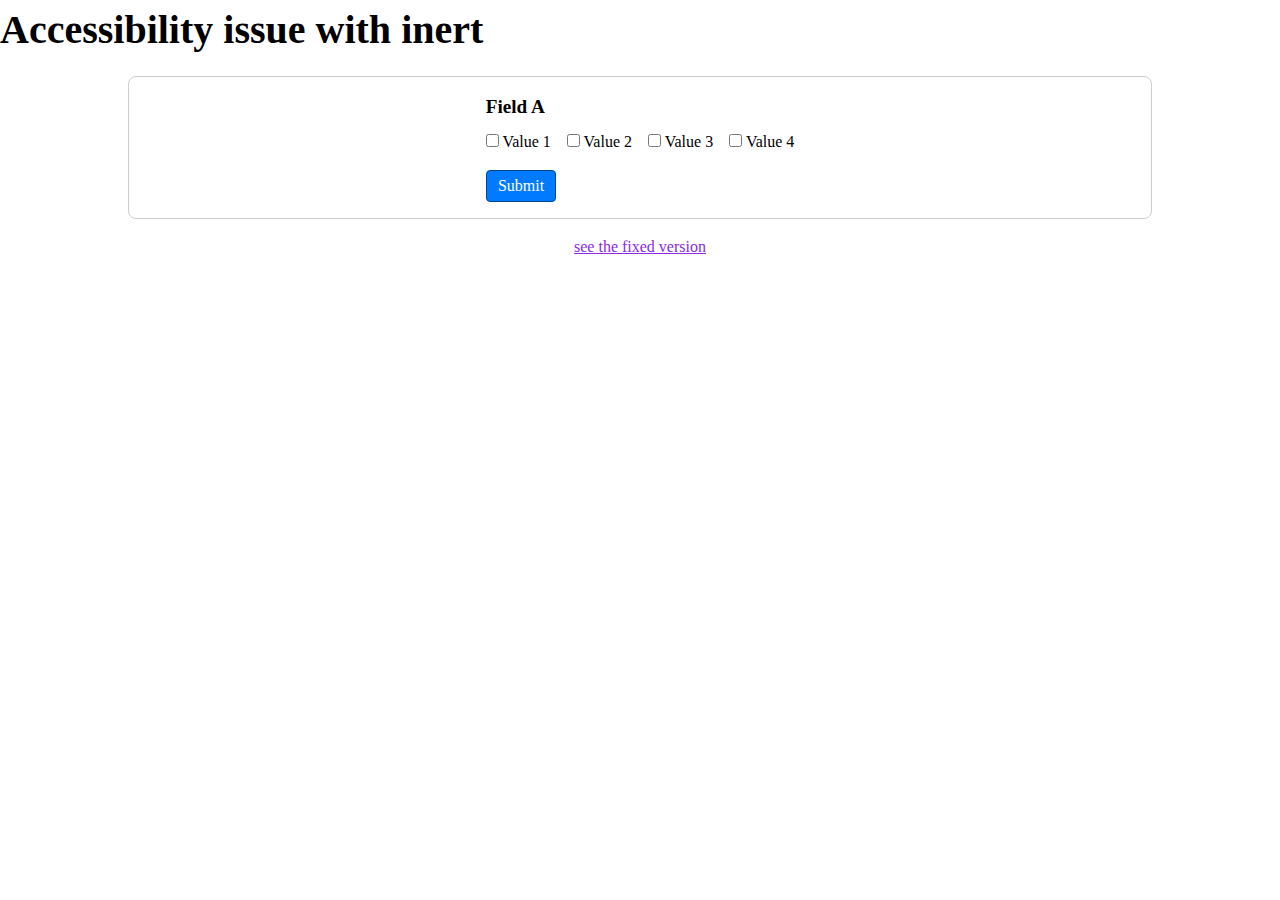
<file: index.html>
<!DOCTYPE html>
<html lang="en">

<head>
    <meta charset="UTF-8">
    <meta name="viewport" content="width=device-width, initial-scale=1.0">
    <title>Accessibility issue with inert - Demo</title>
    <!--script src="https://cdn.jsdelivr.net/npm/@tailwindcss/browser@4"></script-->
    <link rel="stylesheet" href="./preflight.css">
    <link rel="stylesheet" href="./style.css">
</head>

<body>
    <header>
        <h1>Accessibility issue with <code>inert</code></h1>
    </header>
    <main>
        <form action="">
            <p role='alert' class="sr-only" id="message"></p>
            <fieldset>
                <legend>Field A</legend>
                <section data-fields-group class="horizontal-fields">
                    <label>
                        <input type="checkbox">
                        <span>Value 1</span>
                    </label>
                    <label>
                        <input type="checkbox">
                        <span>Value 2</span>
                    </label>
                    <label>
                        <input type="checkbox">
                        <span>Value 3</span>
                    </label>
                    <label>
                        <input type="checkbox">
                        <span>Value 4</span>
                    </label>
                </section>
            </fieldset>
            <button type="submit">Submit</button>
        </form>
    </main>
    <a class="next-page" href="./fixed.html">see the fixed version</a>
    <script src="./script.js"></script>
</body>

</html>
</file>
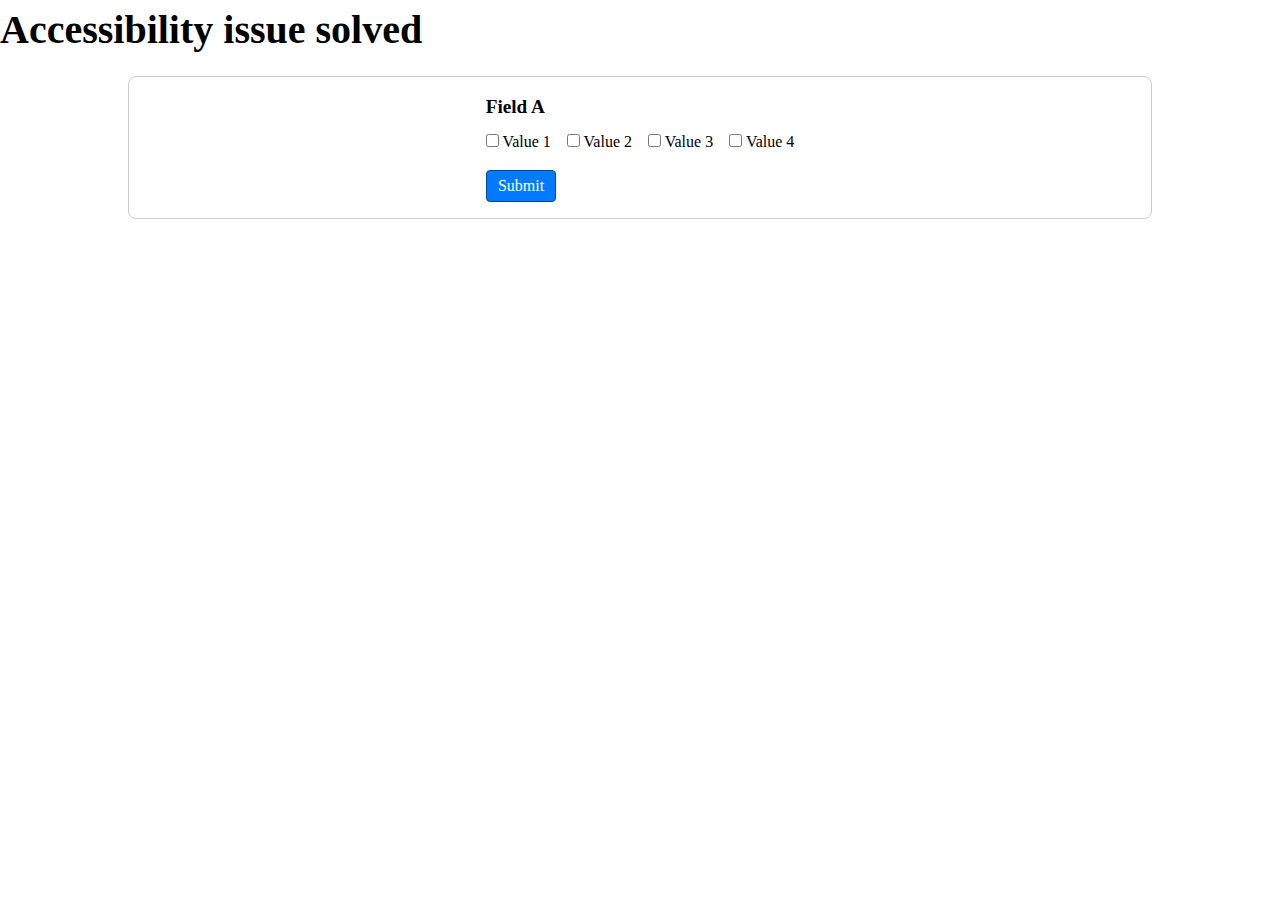
<file: fixed.html>
<!DOCTYPE html>
<html lang="en">

<head>
    <meta charset="UTF-8">
    <meta name="viewport" content="width=device-width, initial-scale=1.0">
    <title>Accessibility issue with inert - Demo</title>
    <!--script src="https://cdn.jsdelivr.net/npm/@tailwindcss/browser@4"></script-->
    <link rel="stylesheet" href="./preflight.css">
    <link rel="stylesheet" href="./style.css">
</head>

<body>
    <header>
        <h1>Accessibility issue solved</h1>
    </header>
    <main>
        <form action="">
            <p role='alert' class="sr-only" id="message"></p>
            <fieldset>
                <legend>Field A</legend>
                <section data-fields-group class="horizontal-fields">
                    <label>
                        <input type="checkbox">
                        <span>Value 1</span>
                    </label>
                    <label>
                        <input type="checkbox">
                        <span>Value 2</span>
                    </label>
                    <label>
                        <input type="checkbox">
                        <span>Value 3</span>
                    </label>
                    <label>
                        <input type="checkbox">
                        <span>Value 4</span>
                    </label>
                </section>
            </fieldset>
            <button type="submit">Submit</button>
        </form>
    </main>
    <script src="./script2.js"></script>
</body>

</html>
</file>
<file: style.css>
main {
  display: flex;
  flex-direction: column;
  align-items: center;
  max-width: 1024px;
  border: 1px solid #ccc;
  border-radius: 8px;
  margin: auto;
  padding: 1rem;
}

h1 {
  font-size: 2.5rem;
  font-weight: 700;
  margin-bottom: 1rem;
}

legend {
  font-size: 1.2rem;
  margin-bottom: 0.5rem;
  font-weight: 600;
}

.horizontal-fields {
  display: flex;
  justify-content: space-between;
  gap: 1rem;
  margin-bottom: 1rem;
}

section[inert],
.inert {
  opacity: 0.6;
  color: #777;
}

button[type="submit"] {
  padding: 0.2rem 0.7rem;
  background-color: #007bff;
  border: 1px solid #004895;
  border-radius: 4px;
  color: white
}

button[type="submit"][disabled] {
  background-color: #8cb3de;
  cursor: not-allowed;
}

/* taken from https: //tailscan.com/tailwind/accessibility/sr-only */
.sr-only {
  position: absolute;
  width: 1px;
  height: 1px;
  padding: 0;
  margin: -1px;
  overflow: hidden;
  clip: rect(0, 0, 0, 0);
  white-space: nowrap;
  border-width: 0;
}

/* This is only used by the second demo */
.inert {
  pointer-events: none;
}

.next-page {
  display: flex;
  justify-content: center;
  margin-top: 1rem;
  text-decoration: underline;
  color: blueviolet;
  cursor: pointer;
}
</file>
<file: preflight.css>
/*
  From https: //github.com/tailwindlabs/tailwindcss/blob/8feb6a758ab75ea63d22a59b5530f68d35b34ab8/packages/tailwindcss/preflight.css
*/

/*
  1. Prevent padding and border from affecting element width. (https://github.com/mozdevs/cssremedy/issues/4)
  2. Remove default margins and padding
  3. Reset all borders.
*/

*,
::after,
::before,
::backdrop,
::file-selector-button {
  box-sizing: border-box;
  /* 1 */
  margin: 0;
  /* 2 */
  padding: 0;
  /* 2 */
  border: 0 solid;
  /* 3 */
}

/*
  1. Use a consistent sensible line-height in all browsers.
  2. Prevent adjustments of font size after orientation changes in iOS.
  3. Use a more readable tab size.
  4. Use the user's configured `sans` font-family by default.
  5. Use the user's configured `sans` font-feature-settings by default.
  6. Use the user's configured `sans` font-variation-settings by default.
  7. Disable tap highlights on iOS.
*/

html,
:host {
  line-height: 1.5;
  /* 1 */
  -webkit-text-size-adjust: 100%;
  /* 2 */
  tab-size: 4;
  /* 3 */
  font-family: --theme(--default-font-family,
      ui-sans-serif,
      system-ui,
      sans-serif,
      'Apple Color Emoji',
      'Segoe UI Emoji',
      'Segoe UI Symbol',
      'Noto Color Emoji'
    );
  /* 4 */
  font-feature-settings: --theme(--default-font-feature-settings, normal);
  /* 5 */
  font-variation-settings: --theme(--default-font-variation-settings, normal);
  /* 6 */
  -webkit-tap-highlight-color: transparent;
  /* 7 */
}

/*
  1. Add the correct height in Firefox.
  2. Correct the inheritance of border color in Firefox. (https://bugzilla.mozilla.org/show_bug.cgi?id=190655)
  3. Reset the default border style to a 1px solid border.
*/

hr {
  height: 0;
  /* 1 */
  color: inherit;
  /* 2 */
  border-top-width: 1px;
  /* 3 */
}

/*
  Add the correct text decoration in Chrome, Edge, and Safari.
*/

abbr:where([title]) {
  -webkit-text-decoration: underline dotted;
  text-decoration: underline dotted;
}

/*
  Remove the default font size and weight for headings.
*/

h1,
h2,
h3,
h4,
h5,
h6 {
  font-size: inherit;
  font-weight: inherit;
}

/*
  Reset links to optimize for opt-in styling instead of opt-out.
*/

a {
  color: inherit;
  -webkit-text-decoration: inherit;
  text-decoration: inherit;
}

/*
  Add the correct font weight in Edge and Safari.
*/

b,
strong {
  font-weight: bolder;
}

/*
  1. Use the user's configured `mono` font-family by default.
  2. Use the user's configured `mono` font-feature-settings by default.
  3. Use the user's configured `mono` font-variation-settings by default.
  4. Correct the odd `em` font sizing in all browsers.
*/

code,
kbd,
samp,
pre {
  font-family: --theme(--default-mono-font-family,
      ui-monospace,
      SFMono-Regular,
      Menlo,
      Monaco,
      Consolas,
      'Liberation Mono',
      'Courier New',
      monospace);
  /* 1 */
  font-feature-settings: --theme(--default-mono-font-feature-settings, normal);
  /* 2 */
  font-variation-settings: --theme(--default-mono-font-variation-settings, normal);
  /* 3 */
  font-size: 1em;
  /* 4 */
}

/*
  Add the correct font size in all browsers.
*/

small {
  font-size: 80%;
}

/*
  Prevent `sub` and `sup` elements from affecting the line height in all browsers.
*/

sub,
sup {
  font-size: 75%;
  line-height: 0;
  position: relative;
  vertical-align: baseline;
}

sub {
  bottom: -0.25em;
}

sup {
  top: -0.5em;
}

/*
  1. Remove text indentation from table contents in Chrome and Safari. (https://bugs.chromium.org/p/chromium/issues/detail?id=999088, https://bugs.webkit.org/show_bug.cgi?id=201297)
  2. Correct table border color inheritance in all Chrome and Safari. (https://bugs.chromium.org/p/chromium/issues/detail?id=935729, https://bugs.webkit.org/show_bug.cgi?id=195016)
  3. Remove gaps between table borders by default.
*/

table {
  text-indent: 0;
  /* 1 */
  border-color: inherit;
  /* 2 */
  border-collapse: collapse;
  /* 3 */
}

/*
  Use the modern Firefox focus style for all focusable elements.
*/

:-moz-focusring {
  outline: auto;
}

/*
  Add the correct vertical alignment in Chrome and Firefox.
*/

progress {
  vertical-align: baseline;
}

/*
  Add the correct display in Chrome and Safari.
*/

summary {
  display: list-item;
}

/*
  Make lists unstyled by default.
*/

ol,
ul,
menu {
  list-style: none;
}

/*
  1. Make replaced elements `display: block` by default. (https://github.com/mozdevs/cssremedy/issues/14)
  2. Add `vertical-align: middle` to align replaced elements more sensibly by default. (https://github.com/jensimmons/cssremedy/issues/14#issuecomment-634934210)
      This can trigger a poorly considered lint error in some tools but is included by design.
*/

img,
svg,
video,
canvas,
audio,
iframe,
embed,
object {
  display: block;
  /* 1 */
  vertical-align: middle;
  /* 2 */
}

/*
  Constrain images and videos to the parent width and preserve their intrinsic aspect ratio. (https://github.com/mozdevs/cssremedy/issues/14)
*/

img,
video {
  max-width: 100%;
  height: auto;
}

/*
  1. Inherit font styles in all browsers.
  2. Remove border radius in all browsers.
  3. Remove background color in all browsers.
  4. Ensure consistent opacity for disabled states in all browsers.
*/

button,
input,
select,
optgroup,
textarea,
::file-selector-button {
  font: inherit;
  /* 1 */
  font-feature-settings: inherit;
  /* 1 */
  font-variation-settings: inherit;
  /* 1 */
  letter-spacing: inherit;
  /* 1 */
  color: inherit;
  /* 1 */
  border-radius: 0;
  /* 2 */
  background-color: transparent;
  /* 3 */
  opacity: 1;
  /* 4 */
}

/*
  Restore default font weight.
*/

:where(select:is([multiple], [size])) optgroup {
  font-weight: bolder;
}

/*
  Restore indentation.
*/

:where(select:is([multiple], [size])) optgroup option {
  padding-inline-start: 20px;
}

/*
  Restore space after button.
*/

::file-selector-button {
  margin-inline-end: 4px;
}

/*
  Reset the default placeholder opacity in Firefox. (https://github.com/tailwindlabs/tailwindcss/issues/3300)
*/

::placeholder {
  opacity: 1;
}

/*
  Set the default placeholder color to a semi-transparent version of the current text color in browsers that do not
  crash when using `color-mix(…)` with `currentcolor`. (https://github.com/tailwindlabs/tailwindcss/issues/17194)
*/

@supports (not (-webkit-appearance: -apple-pay-button))
/* Not Safari */
or (contain-intrinsic-size: 1px)
/* Safari 17+ */
  {
  ::placeholder {
    color: color-mix(in oklab, currentcolor 50%, transparent);
  }
}

/*
  Prevent resizing textareas horizontally by default.
*/

textarea {
  resize: vertical;
}

/*
  Remove the inner padding in Chrome and Safari on macOS.
*/

::-webkit-search-decoration {
  -webkit-appearance: none;
}

/*
  1. Ensure date/time inputs have the same height when empty in iOS Safari.
  2. Ensure text alignment can be changed on date/time inputs in iOS Safari.
*/

::-webkit-date-and-time-value {
  min-height: 1lh;
  /* 1 */
  text-align: inherit;
  /* 2 */
}

/*
  Prevent height from changing on date/time inputs in macOS Safari when the input is set to `display: block`.
*/

::-webkit-datetime-edit {
  display: inline-flex;
}

/*
  Remove excess padding from pseudo-elements in date/time inputs to ensure consistent height across browsers.
*/

::-webkit-datetime-edit-fields-wrapper {
  padding: 0;
}

::-webkit-datetime-edit,
::-webkit-datetime-edit-year-field,
::-webkit-datetime-edit-month-field,
::-webkit-datetime-edit-day-field,
::-webkit-datetime-edit-hour-field,
::-webkit-datetime-edit-minute-field,
::-webkit-datetime-edit-second-field,
::-webkit-datetime-edit-millisecond-field,
::-webkit-datetime-edit-meridiem-field {
  padding-block: 0;
}

/*
  Remove the additional `:invalid` styles in Firefox. (https://github.com/mozilla/gecko-dev/blob/2f9eacd9d3d995c937b4251a5557d95d494c9be1/layout/style/res/forms.css#L728-L737)
*/

:-moz-ui-invalid {
  box-shadow: none;
}

/*
  Correct the inability to style the border radius in iOS Safari.
*/

button,
input:where([type='button'], [type='reset'], [type='submit']),
::file-selector-button {
  appearance: button;
}

/*
  Correct the cursor style of increment and decrement buttons in Safari.
*/

::-webkit-inner-spin-button,
::-webkit-outer-spin-button {
  height: auto;
}

/*
  Make elements with the HTML hidden attribute stay hidden by default.
*/

[hidden]:where(:not([hidden='until-found'])) {
  display: none !important;
}
</file>
